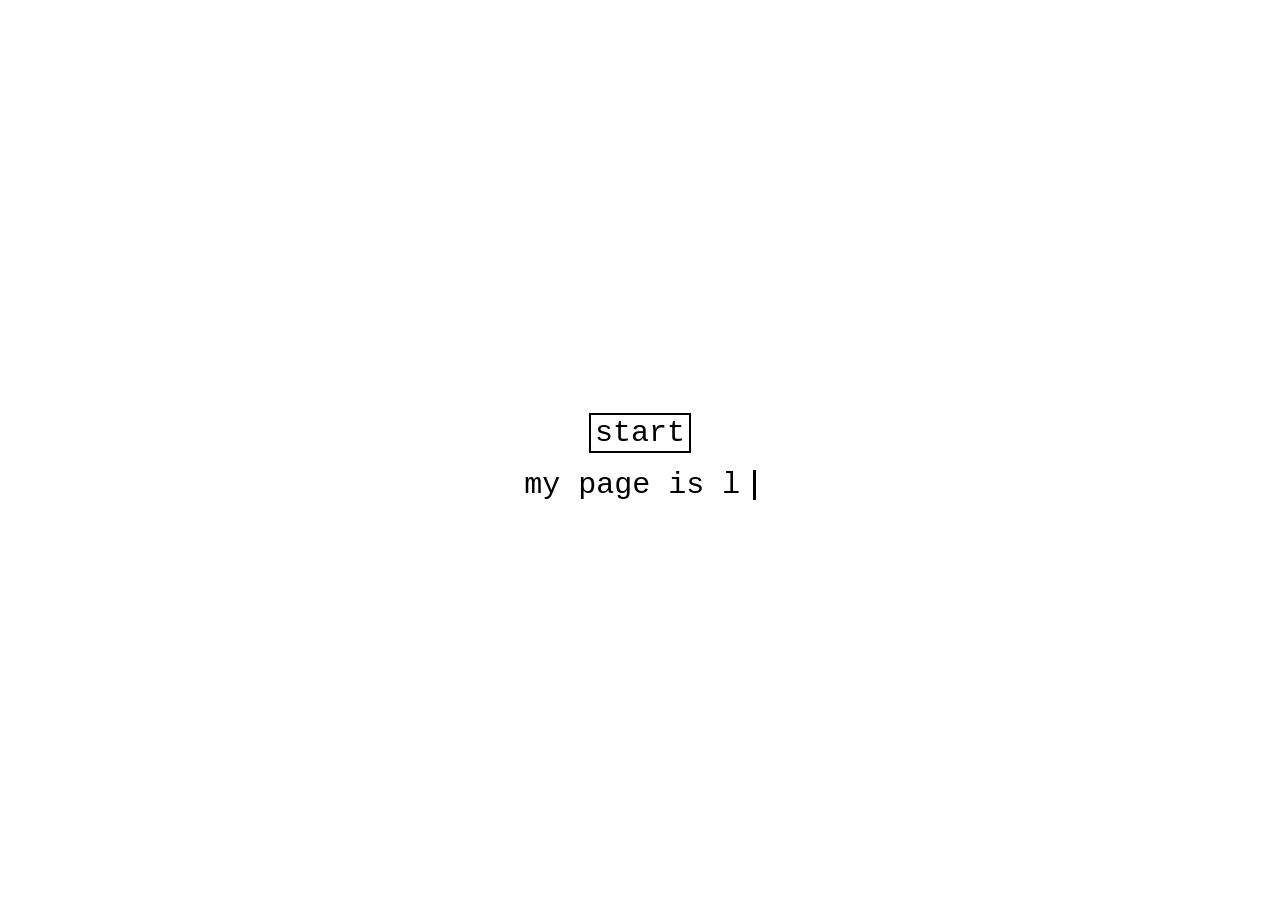
<file: index.html>
<!DOCTYPE html>
<html lang="en">
<head>
    <meta charset="UTF-8">
    <meta name="viewport" content="width=device-width, initial-scale=1.0">
    <title>Document</title>
    <link rel="stylesheet" href="style.css">
</head>
<body>
    <div class="wrapp">
        <div class="button-wrapp">
            <a class="button" id="start-button" href="#">start</a>
        </div>

        <div class="text-wrapp">
            <p id="text"></p>
            <div id="dot">

            </div>
            <div id="cursor">

            </div>
        </div>
    </div> 
<script src="script.js"></script>
</body>
</html>
</file>
<file: style.css>
*{
    text-decoration: none;
    list-style-type: none;
}



body{
    font-size: 30px;
    font-family: monospace;
    height: 100vh;
    display: flex;
    align-items: center;
    justify-content: center;
}



/* - - wrapp - - */

.wrapp{
    text-align: center;
}

/* - - start -- button - - */

.button-wrapp{
    margin-bottom: 20px;
}

#start-button{
    font-size: 30px;
    border: 2.5px solid black;
    padding: 1px 4px 1px 4px;
    color: black;
}

/* - - text - - */

.text-wrapp{
    height: 30px;
    display: flex;
    align-items: center;
    justify-content: center;
    position: relative;
}

#dot{
    width: 4.8px;
    height: 4.8px;
    border-radius: 50px;
    background-color: black;
    margin: auto;
    position:absolute;
    bottom: 12px;
    right: 6px;
    animation-name: bounce;
    animation-duration: 12s;
    animation-iteration-count: infinite;
    animation-delay: 1000ms;
    visibility: hidden;
}

#cursor{
    height: 30px;
    width: 2.5px;
    background-color: black;
    animation-name: blink;
    animation-duration:0.9s;
    animation-iteration-count:infinite;
    margin-left: 13px;
}

  @keyframes blink{
    0%{
        opacity: 1;
    }
    100%{
        opacity: 0;
    }
} 

@keyframes color{
    0%{
        background-color: white
    }
    50%{
        background-color: gray ;
    }
    100%{
        background-color: black;
    }
} 

 @keyframes bounce{
    0%{
        bottom: 12px;
        right: 6px;
    }
    2%{
        bottom: 5px;
        height: 4.8px;
        width: 5.2px;
        right: 6px;
    }
    4%{
        bottom: 12px;
        right: 6px;
    }
    6%{
        bottom: 12px;
        right: 6px;
    }
    8%{
        bottom: 5px;
        height: 4.8px;
        width: 5.2px;
        right: 6px;
    }
    10%{
        bottom: 12px;
        right: 6px;
    }
    12%{
        bottom: 12px;
        right: 6px;
        
    }
    14%{
        bottom: 5px;
        height: 4.8px;
        width: 5.2px;
        right: 6px;
    }
    16%{
        bottom: 12px;
        right: 6px;
    }

    18%{
        bottom: 12px;
        right: 6px;
    }
    20%{
        bottom: 5px;
        height: 4.8px;
        width: 5.2px;
        right: 6px;
    }
    22%{
        bottom: 12px;
        right: 6px;
    }
    24%{
        bottom: 12px;
        right: 6px;
        
    }
    26%{
        bottom: 5px;
        height: 4.8px;
        width: 5.2px;
        right: 6px;
    }
    28%{
        bottom: 12px;
        right: 6px;
    }

    30%{
        bottom: 12px;
        right: 6px;
        
    }
    32%{
        bottom: 5px;
        height: 4.8px;
        width: 5.2px;
        right: 6px;
    }
    34%{
        bottom: 12px;
        right: 6px;
    }

    36%{
        bottom: 30px;
    }
    38%{
        right: 46px;
        bottom: 20px;
        height: 4.8px;
        width: 5.2px;

    }
    40%{
        right: 46px;
        bottom: 30px;

    }
    42%{
        right: 46px;
        bottom: 20px;
        height: 4.8px;
        width: 5.2px;

    } 
    44%{
        right: 46px;
        bottom: 30px;

    }
    46%{
        right: 46px;
        bottom: 20px;
        height: 4.8px;
        width: 5.2px;

    }
    48%{
        bottom: 45px;
    }
    50%{
        right: 87px;
        bottom: 26px;
        height: 4.8px;
        width: 5.2px;

    }
    52%{
        right: 87px;
        bottom: 46px;

    }
    54%{
        right: 87px;
        bottom: 26px;
        height: 4.8px;
        width: 5.2px;
    } 
    56%{
        right: 117px;
        bottom: 110px;

    }
    58%{
        right: 125px;
        bottom: 88px;
        height: 4.8px;
        width: 5px;
    }

    60%{
        right: 130px;
        bottom: 99px;

    }
    62%{
        right: 135px;
        bottom: 88px;
        height: 4.8px;
        width: 5px;
    } 
    64%{
        right: 140px;
        bottom: 99px;

    }
     66%{
        right: 143px;
        bottom: 88px;
        height: 4.8px;
        width: 5px;
    }  

    68%{
        right: 146px;
        bottom: 94px;

    }
    70%{
        right: 149px;
        bottom: 88px;
        height: 4.8px;
        width: 5.1px;
    }

    72%{
        right: 152px;
        bottom: 92px;

    }
    74%{
        right: 155px;
        bottom: 88px;
        height: 4.8px;
        width: 5.0px;
    } 
    76%{
        right: 158px;
        bottom: 90px;

    }
    78%{
        right: 160px;
        bottom: 88px;
        height: 4.8px;
        width: 4.8px;
    }   

    80%{
        right: 162px;
        bottom: 89px;

    }
    82%{
        right: 163px;
        bottom: 88px;
        
    } 
    84%{
        right: 164px;
        bottom: 88px;

    }
    85%{
        right: 164px;
        bottom: 88px;

    }
    86%{
        right: 164px;
        bottom: 88px;
        
    } 
    87%{
        right: 164px;
        bottom: 88px;

    }
    88%{
        right: 164px;
        bottom: 89px;

    }
    90%{
        right: 165px;
        bottom: 88px;

    }
    91%{
        right: 164px;
        bottom: 89px;
        
    } 
    92%{
        right: 165px;
        bottom: 88px;

    }
    93%{
        right: 164px;
        bottom: 89px;

    }
    94%{
        right: 165px;
        bottom: 88px;

    }
    95%{
        right: 164px;
        bottom: 89px;
        
    } 
    96%{
        right: 165px;
        bottom: 88px;

    }
    97%{
        right: 164px;
        bottom: 89px;

    }
    98%{
        right: 165px;
        bottom: 88px;

    }
    99%{
        right: 164px;
        bottom: 89px;
        
    } 
    100%{
        right: 165px;
        bottom: 88px;
    }
    



}
</file>
